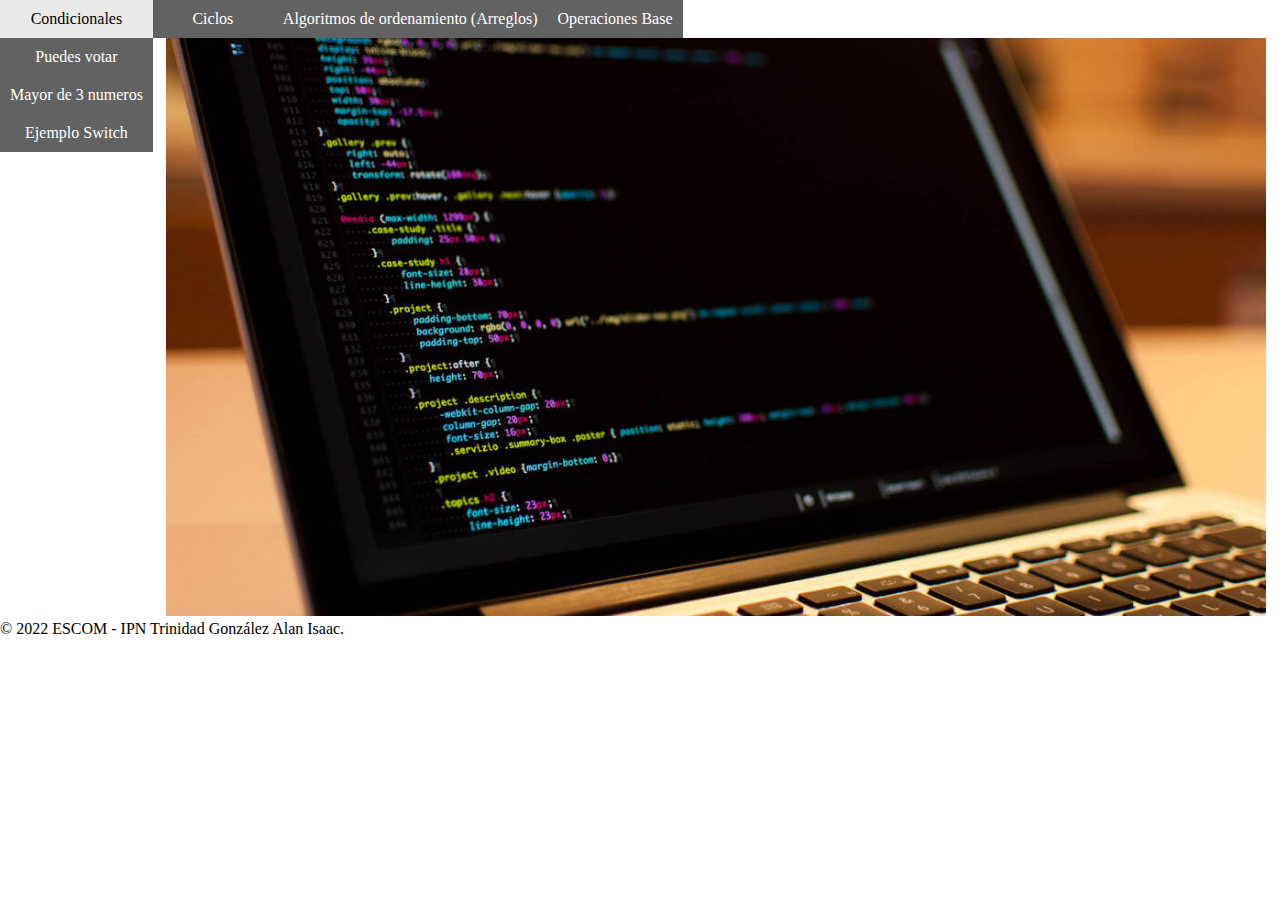
<file: index.html>
<!DOCTYPE html>
<html lang="en">
<head>
    <meta charset="UTF-8">
    <meta http-equiv="X-UA-Compatible" content="IE=edge">
    <meta name="viewport" content="width=device-width, initial-scale=1.0">
    <title>Ejercicios JavaScript</title>
    <link rel="stylesheet" href="./Estilos/style.css">
</head>
<body>
  <nav>
    <ul id="menu">
      <li><a href="">Condicionales</a>
        <ul>
          <li><a href="./Condicionales/votar.html">Puedes votar</a></li>
          <li><a href="./Condicionales/mayor.html">Mayor de 3 numeros</a></li>
          <li><a href="./Condicionales/switch.html">Ejemplo Switch</a></li>
        </ul>  
      </li>
      <li><a href="">Ciclos</a>
        <ul>
          <li><a href="./Ciclos/paresfor.html">Pares 1-100 For</a></li>
          <li><a href="./Ciclos/sumatoriafor.html">Sumatoria 100 For</a></li>
          <li><a href="./Ciclos/pareswhile.html">Pares 1-100 While</a></li>
          <li><a href="./Ciclos/sumatoriawhile.html">Sumatoria 100 While</a></li>
          <li><a href="./Ciclos/paresdowhile.html">Pares 1-100 Do-While</a></li>
          <li><a href="./Ciclos/sumatoriadowhile.html">Sumatoria 100 Do-While</a></li>
        </ul>  
      </li>
      <li><a href="">Algoritmos de ordenamiento (Arreglos)</a>
        <ul>
          <li><a href="./Algortimos de Ordenamiento/bubblesort.html">Bubble Sort</a></li>
          <li><a href="./Algortimos de Ordenamiento/insertionsort.html">Insertion Sort</a></li>
          <li><a href="./Algortimos de Ordenamiento/selectionsort.html">Selection Sort</a></li>
        </ul>  
      </li>
      <li><a href="">Operaciones Base</a>
        <ul>
          <li><a href="./Operaciones Base/pares-impares.html">Pares - Impares</a></li>
          <li><a href="./Operaciones Base/tablamultiplicar.html">Tabla de Multiplicar</a></li>
          <li><a href="./Operaciones Base/productosumas.html">Producto con sumas</a></li>
          <li><a href="./Operaciones Base/mayorarreglo.html">Número mayor en Arreglo</a></li>
          <li><a href="./Operaciones Base/sumaarreglos.html">Suma de Arreglos</a></li>
          <li><a href="./Operaciones Base/media.html">Media Aritmética</a></li>
          <li><a href="./Operaciones Base/operacionestextos.html">Operaciones con textos</a></li>
        </ul>  
      </li>
    </ul>
  </nav>

  <center>
    <img src="./Imagenes/centro.jpg" eight=”1150” width=1100”>
 </center>
  <footer class="d-flex flax-wrap justify-content-between align-items-center py-3 my-4 border-top bg-info">
    <p class="col-md-4 mb-0 colorAzulEscom">&copy; 2022 ESCOM - IPN Trinidad González Alan Isaac.<p>
  </footer>
</body>
</html>
</file>
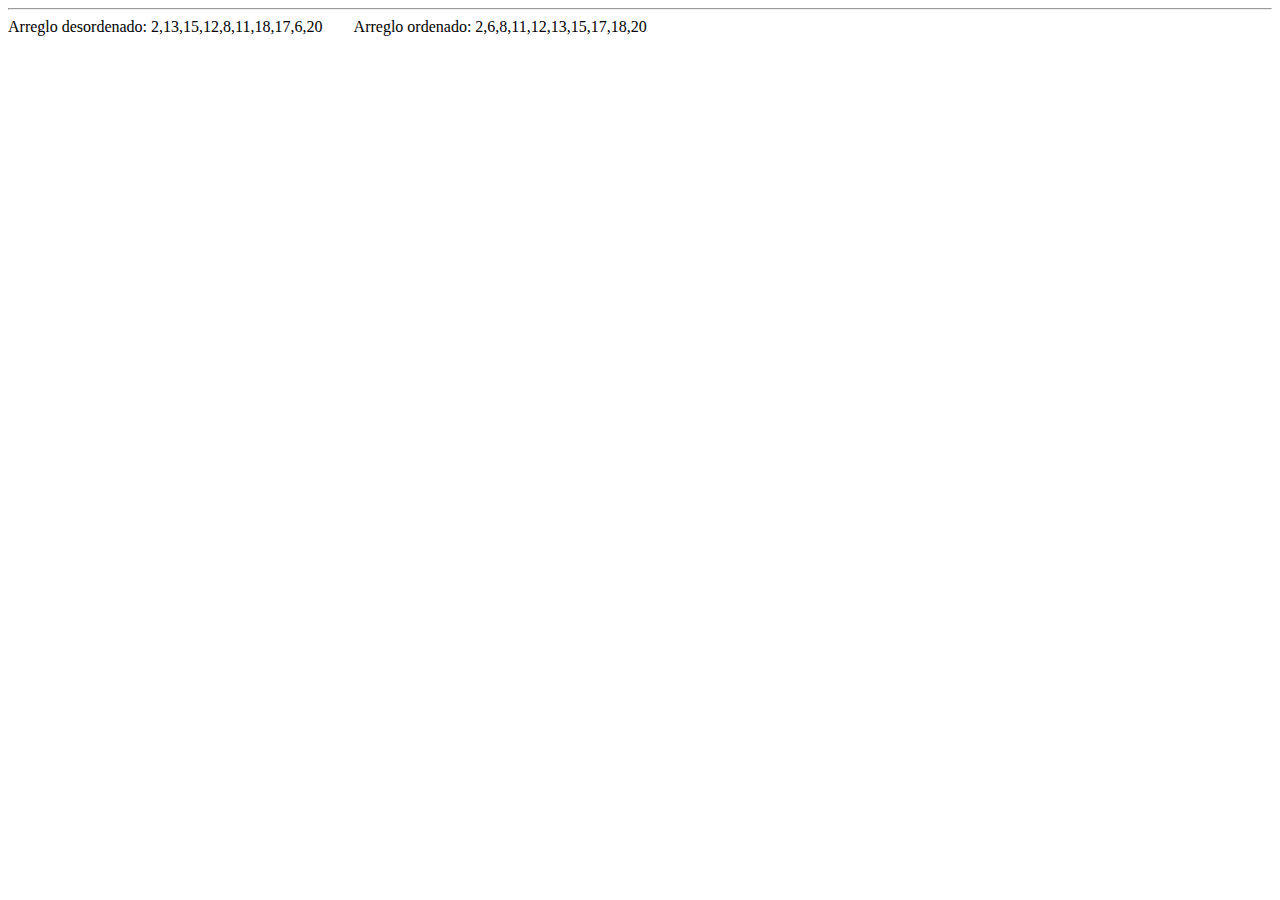
<file: Algortimos de Ordenamiento/bubblesort.html>
<!DOCTYPE html>
<html lang="en">
<head>
    <meta charset="UTF-8">
    <meta http-equiv="X-UA-Compatible" content="IE=edge">
    <meta name="viewport" content="width=device-width, initial-scale=1.0">
    <title>Bubble Sort</title>
</head>
<body>   
    <div>
        <section>
            <article>
                <hr>
                <script type="text/javascript">
                    function bubble(arr) 
                    {
                    var len = arr.length;

                    for (var i = 0; i < len ; i++) 
                    {
                        for(var j = 0 ; j < len - i - 1; j++)
                        { 
                            if (arr[j] > arr[j + 1]) 
                            {
                                var temp = arr[j];
                                arr[j] = arr[j+1];
                                arr[j + 1] = temp;
                            }
                        }
                    }
                    return arr;
                    }
                    function rellenar(matriz)
                    {
                        var largo, valor, ind;
                        largo = matriz.length;
                        for(ind = 0; ind < largo; ind++)
                            {
                                valor = Math.random()*20;
                                matriz[ind] = Math.round(valor);
                            }
                    }
                    var lista=new Array(10);
                    rellenar(lista);
                    document.write("Arreglo desordenado: "+lista);
                    document.write("&nbsp &nbsp &nbsp &nbsp Arreglo ordenado: "+bubble(lista));
                </script>
            </article>
        </section>
        </div>
</body>
</html>
</file>
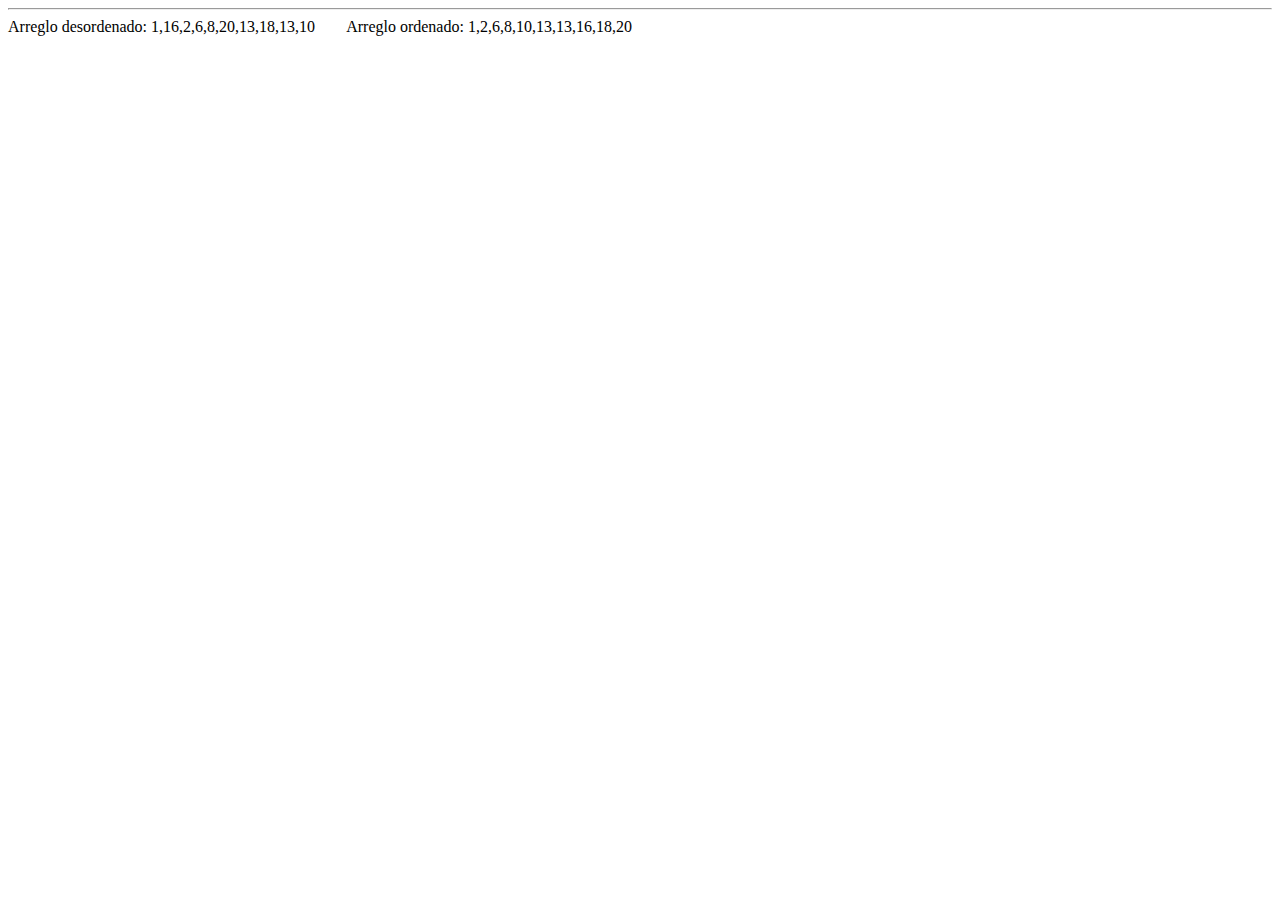
<file: Algortimos de Ordenamiento/insertionsort.html>
<!DOCTYPE html>
<html lang="en">
<head>
    <meta charset="UTF-8">
    <meta http-equiv="X-UA-Compatible" content="IE=edge">
    <meta name="viewport" content="width=device-width, initial-scale=1.0">
    <title>Insertion Sort</title>
</head>
<body>   
    <div>
        <section>
            <article>
                <hr>
                <script type="text/javascript">
                    function insertionSort(inputArr) 
                    {
                        let n = inputArr.length;
                        for (let i = 1; i < n; i++) 
                        {
                            let current = inputArr[i];
                            let j = i-1; 
                                while ((j > -1) && (current < inputArr[j])) 
                                {
                                    inputArr[j+1] = inputArr[j];
                                    j--;
                                }
                        inputArr[j+1] = current;
                        }
                        return inputArr;
                    }
                    function rellenar(matriz)
                    {
                        var largo, valor, ind;
                        largo = matriz.length;
                        for(ind = 0; ind < largo; ind++)
                            {
                                valor = Math.random()*20;
                                matriz[ind] = Math.round(valor);
                            }
                    }
                    var lista=new Array(10);
                    rellenar(lista);
                    document.write("Arreglo desordenado: "+lista);
                    document.write("&nbsp &nbsp &nbsp &nbsp Arreglo ordenado: "+insertionSort(lista));
                </script>
            </article>
        </section>
        </div>
</body>
</html>
</file>
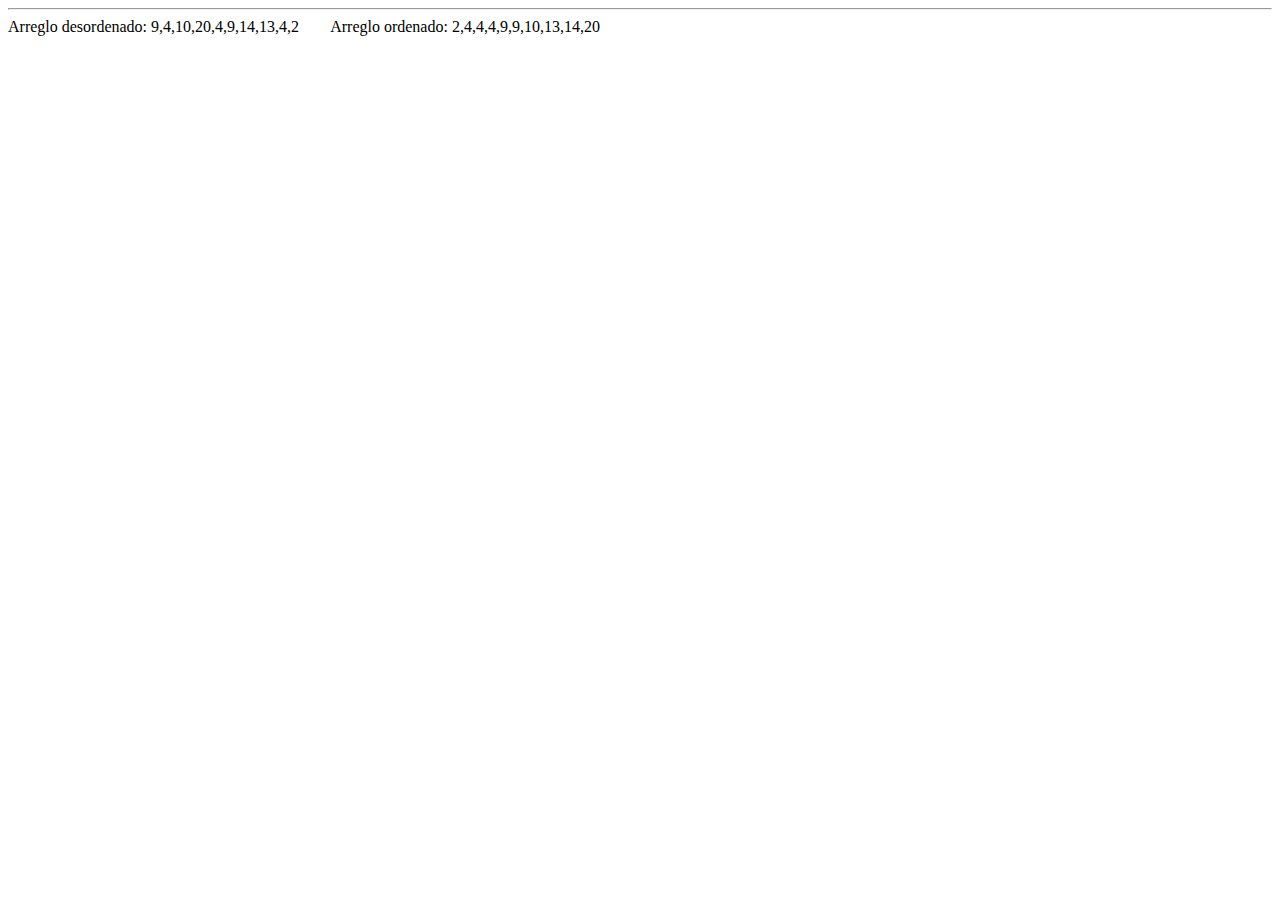
<file: Algortimos de Ordenamiento/selectionsort.html>
<!DOCTYPE html>
<html lang="en">
<head>
    <meta charset="UTF-8">
    <meta http-equiv="X-UA-Compatible" content="IE=edge">
    <meta name="viewport" content="width=device-width, initial-scale=1.0">
    <title>Selection Sort</title>
</head>
<body>   
    <div>
        <section>
            <article>
                <hr>
                <script type="text/javascript">
                    function selectionSort(inputArr) 
                    { 
                        let n = inputArr.length;
                
                        for(let i = 0; i < n; i++) 
                        {
                            let min = i;
                                for(let j = i+1; j < n; j++)
                                {
                                    if(inputArr[j] < inputArr[min]) 
                                    {
                                    min=j; 
                                    }
                                }
                                if (min != i) 
                                {
                                    let tmp = inputArr[i]; 
                                    inputArr[i] = inputArr[min];
                                    inputArr[min] = tmp;      
                                }
                        }
                        return inputArr;
                    }
                    function rellenar(matriz)
                    {
                        var largo, valor, ind;
                        largo = matriz.length;
                        for(ind = 0; ind < largo; ind++)
                            {
                                valor = Math.random()*20;
                                matriz[ind] = Math.round(valor);
                            }
                    }
                    var lista=new Array(10);
                    rellenar(lista);
                    document.write("Arreglo desordenado: "+lista);
                    document.write("&nbsp &nbsp &nbsp &nbsp Arreglo ordenado: "+selectionSort(lista));
                </script>
            </article>
        </section>
        </div>
</body>
</html>
</file>
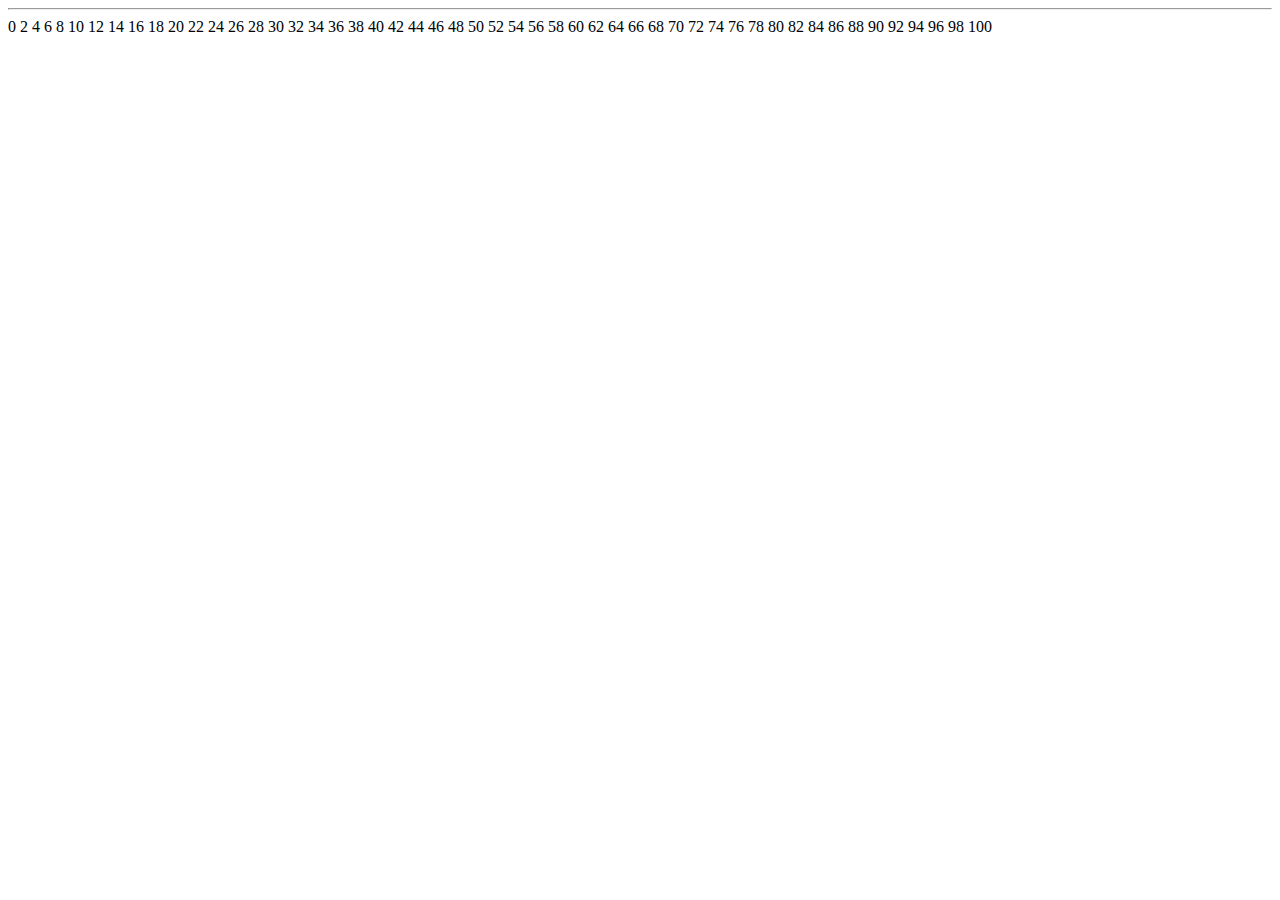
<file: Ciclos/paresdowhile.html>
<!DOCTYPE html>
<html lang="en">
<head>
    <meta charset="UTF-8">
    <meta http-equiv="X-UA-Compatible" content="IE=edge">
    <meta name="viewport" content="width=device-width, initial-scale=1.0">
    <title>Pares Do While</title>
</head>
<body>   
    <div>
        <section>
            <article>
                <hr>
                <script type="text/javascript">
                    var a;
                    a=0;
                    do
                    {
                        document.write(" "+a+" ")
                        a+=2;
                    }
                    while(a<=100)
                </script>
            </article>
        </section>
        </div>
</body>
</html>
</file>
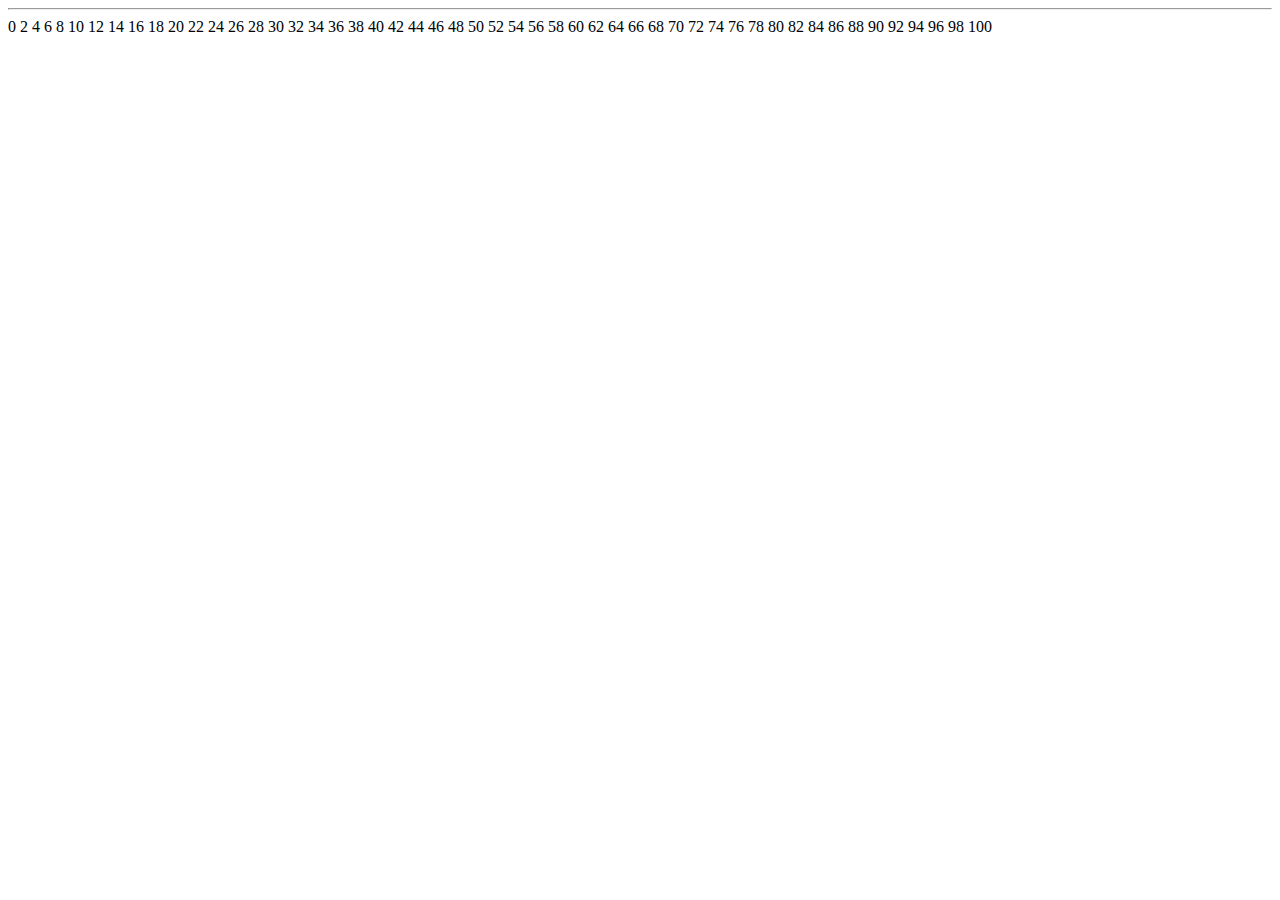
<file: Ciclos/paresfor.html>
<!DOCTYPE html>
<html lang="en">
<head>
    <meta charset="UTF-8">
    <meta http-equiv="X-UA-Compatible" content="IE=edge">
    <meta name="viewport" content="width=device-width, initial-scale=1.0">
    <title>Pares For</title>
</head>
<body>   
    <div>
        <section>
            <article>
                <hr>
                <script type="text/javascript">
                    let counter=0;c=0;
                    for( let i=0; i<=100; i++)
                    {
                        c=c+i;
                        if (i%2==0){
                            document.write(' ' +i+' ');
                        }
                    }
                </script>
            </article>
        </section>
        </div>
</body>
</html>
</file>
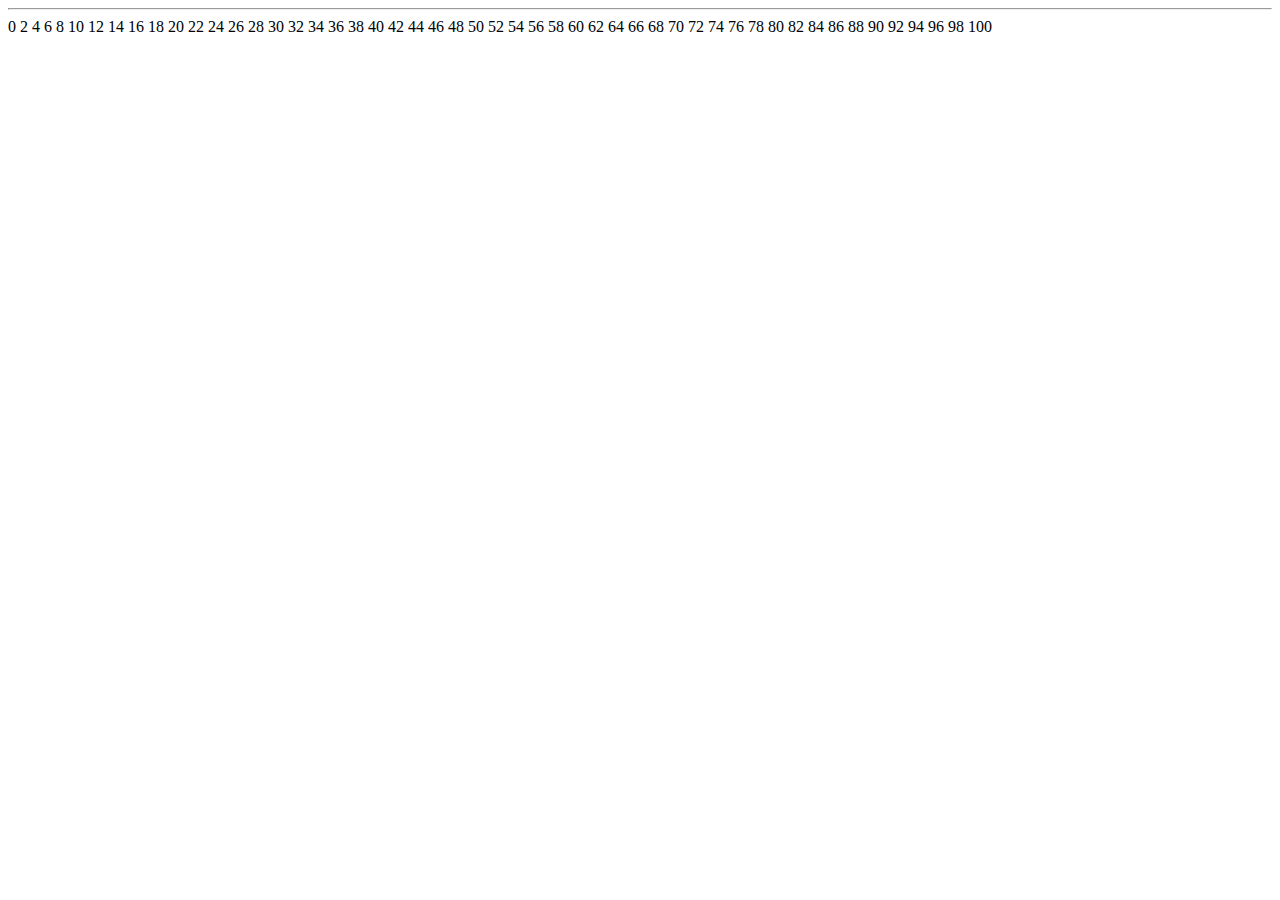
<file: Ciclos/pareswhile.html>
<!DOCTYPE html>
<html lang="en">
<head>
    <meta charset="UTF-8">
    <meta http-equiv="X-UA-Compatible" content="IE=edge">
    <meta name="viewport" content="width=device-width, initial-scale=1.0">
    <title>Pares While</title>
</head>
<body>   
    <div>
        <section>
            <article>
                <hr>
                <script type="text/javascript">
                    var a;
				    a=0;
				    while(a<=100)
                    {
                        document.write(" "+a+" ")
                        a+=2;
				    }
                </script>
            </article>
        </section>
        </div>
</body>
</html>
</file>
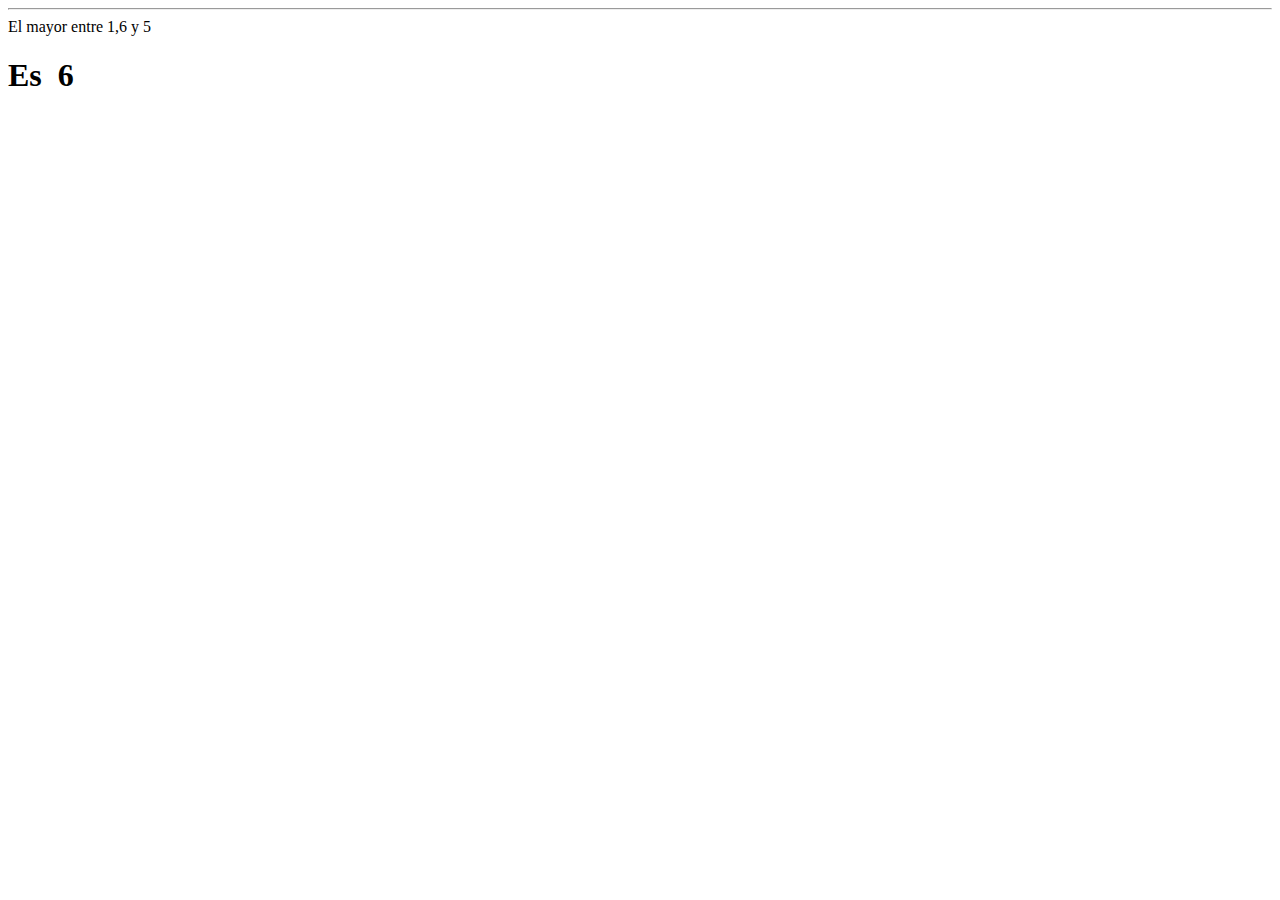
<file: Condicionales/mayor.html>
<!DOCTYPE html>
<html lang="en">
<head>
    <meta charset="UTF-8">
    <meta http-equiv="X-UA-Compatible" content="IE=edge">
    <meta name="viewport" content="width=device-width, initial-scale=1.0">
    <title>Mayor</title>
</head>
<body>   
    <div>
        <section>
            <article>
                <hr>
                <script type="text/javascript">
                    var a = 1;
                    var b = 6;
                    var c = 5;
                    document.write ('El mayor entre ' +a +',' + b + ' y ' + c);
                    if((a > b) && (a > c)){
                    document.write('<h1> Es &nbsp;'+ a +'</h1>');
                    }
                    else if((b > c) && (b > a)){
                    document.write('<h1> Es &nbsp;' + b +'</h1>');
                    }
                    else if((c > b) && (c > a)){
                    document.write('<h1> Es &nbsp;' + c +'</h1>');
                    }
                </script>
            </article>
        </section>
        </div>
</body>
</html>
</file>
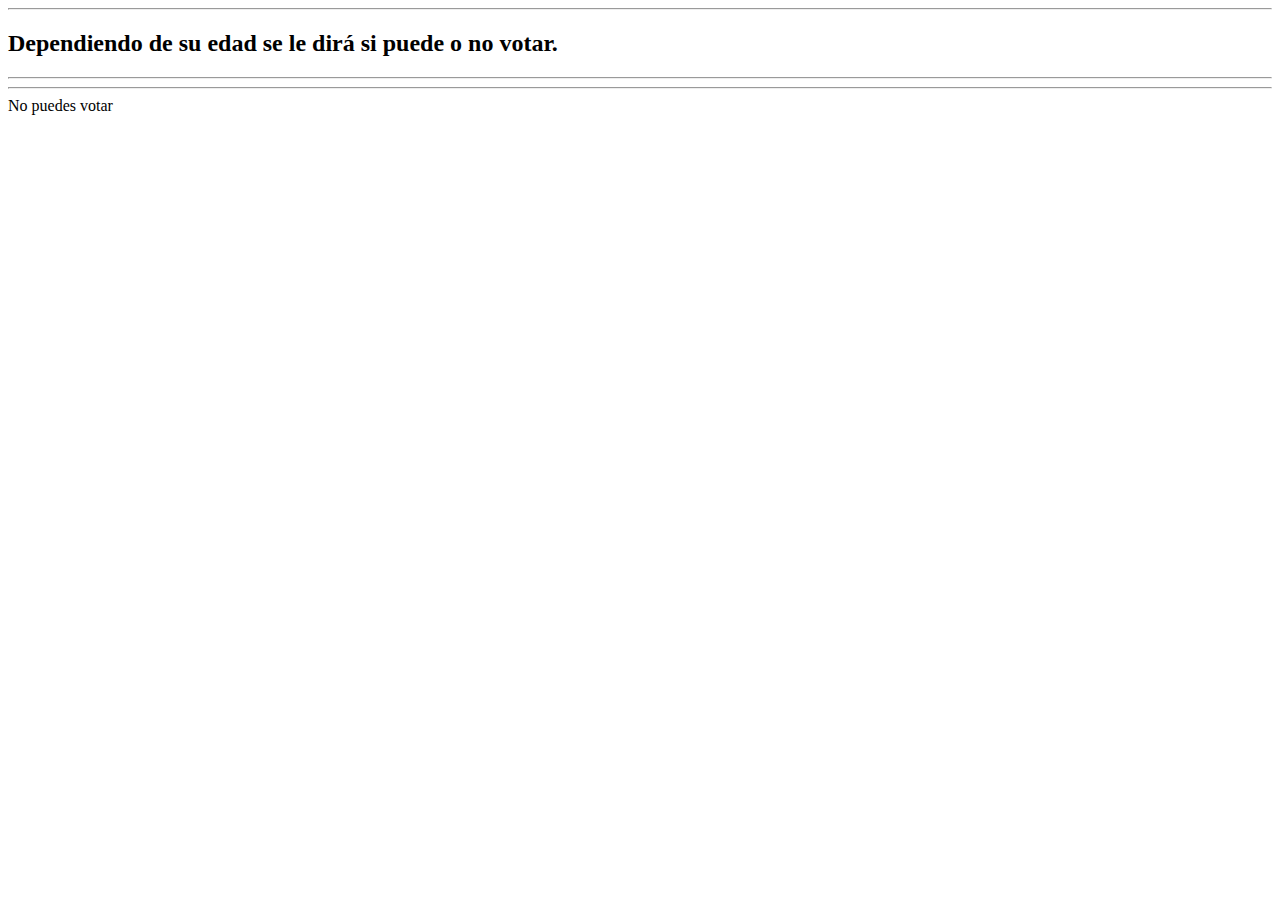
<file: Condicionales/votar.html>
<!DOCTYPE html>
<html lang="en">
<head>
    <meta charset="UTF-8">
    <meta http-equiv="X-UA-Compatible" content="IE=edge">
    <meta name="viewport" content="width=device-width, initial-scale=1.0">
    <title>Votar</title>
</head>
<body>   
    <div>
        <section>
            <article>
                <hr>
                <h2>Dependiendo de su edad se le dirá si puede o no votar.</h2>
                <hr>
            </article>
            <article>
                <hr>
                <script type="text/javascript">
                    var edadrequerida = 18;
                    edad=prompt('Ingrese su edad ');
                    if((edad < edadrequerida)){
                    document.write('No puedes votar');
                    }
                    else if((edad => edadrequerida)){
                    document.write('Puedes votar');
                    }
              </script>
            </article>
        </section>
        </div>
</body>
</html>
</file>
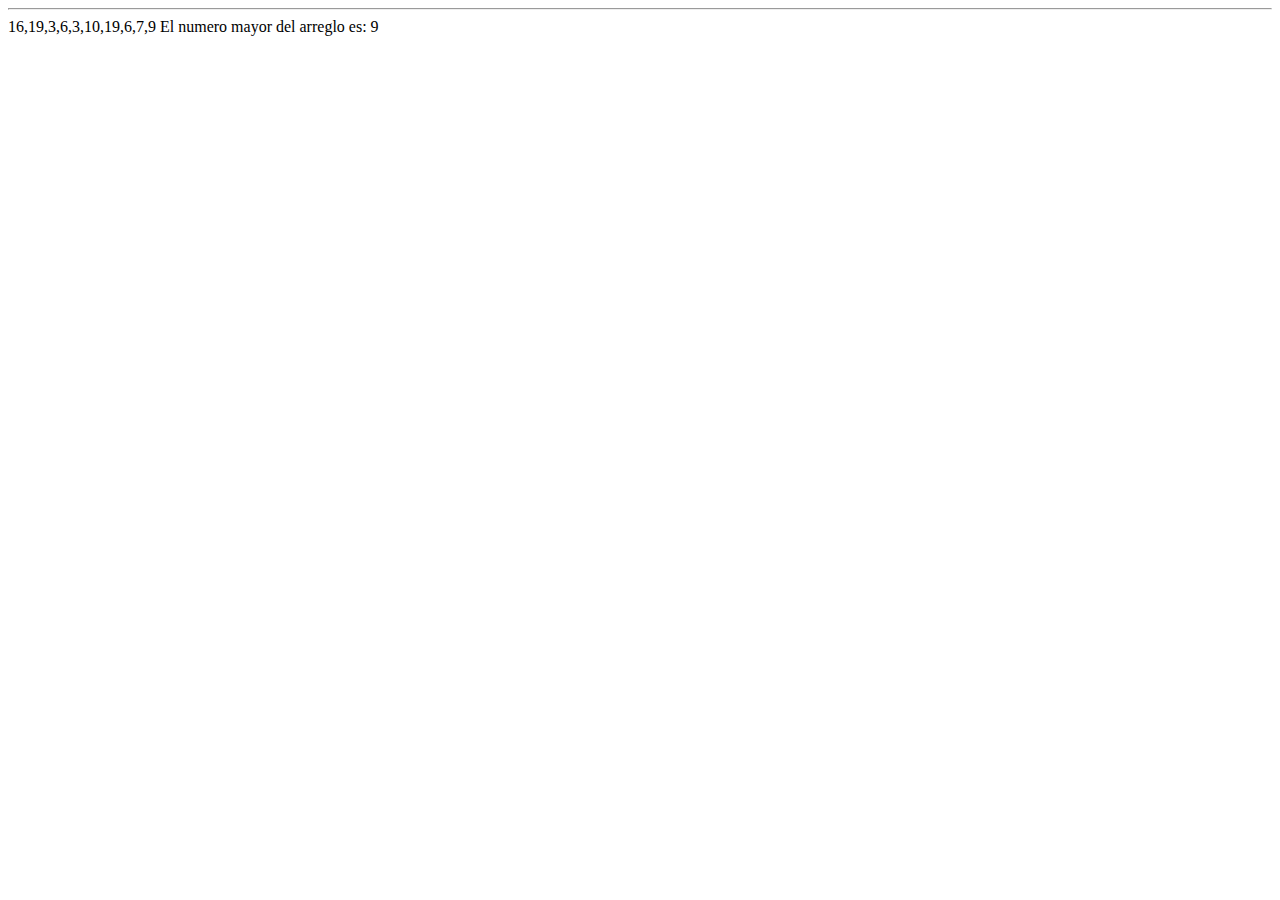
<file: Operaciones Base/mayorarreglo.html>
<!DOCTYPE html>
<html lang="en">
<head>
    <meta charset="UTF-8">
    <meta http-equiv="X-UA-Compatible" content="IE=edge">
    <meta name="viewport" content="width=device-width, initial-scale=1.0">
    <title>Mayor en Arreglo</title>
</head>
<body>   
    <div>
        <section>
            <article>
                <hr>
                <script type="text/javascript">
                    var lista=new Array(10);
                    rellenar(lista);
                    document.write(lista);
                    posicion(lista);
                    function posicion(listas){
                    var mayor=0;
                    for (let x = 1; x < listas.length; x++) {
                        if (listas[x] > listas[x-1]) {
                            mayor = x;
                        }
                    }
                    document.write(" El numero mayor del arreglo es: "+(mayor));
                    }
                    function rellenar(matriz)
                    {
                        var largo, valor, ind;
                        largo = matriz.length;
                        for(ind = 0; ind < largo; ind++)
                            {
                                valor = Math.random()*20;
                                matriz[ind] = Math.round(valor);
                            }
                    }
                </script>
            </article>
        </section>
        </div>
</body>
</html>
</file>
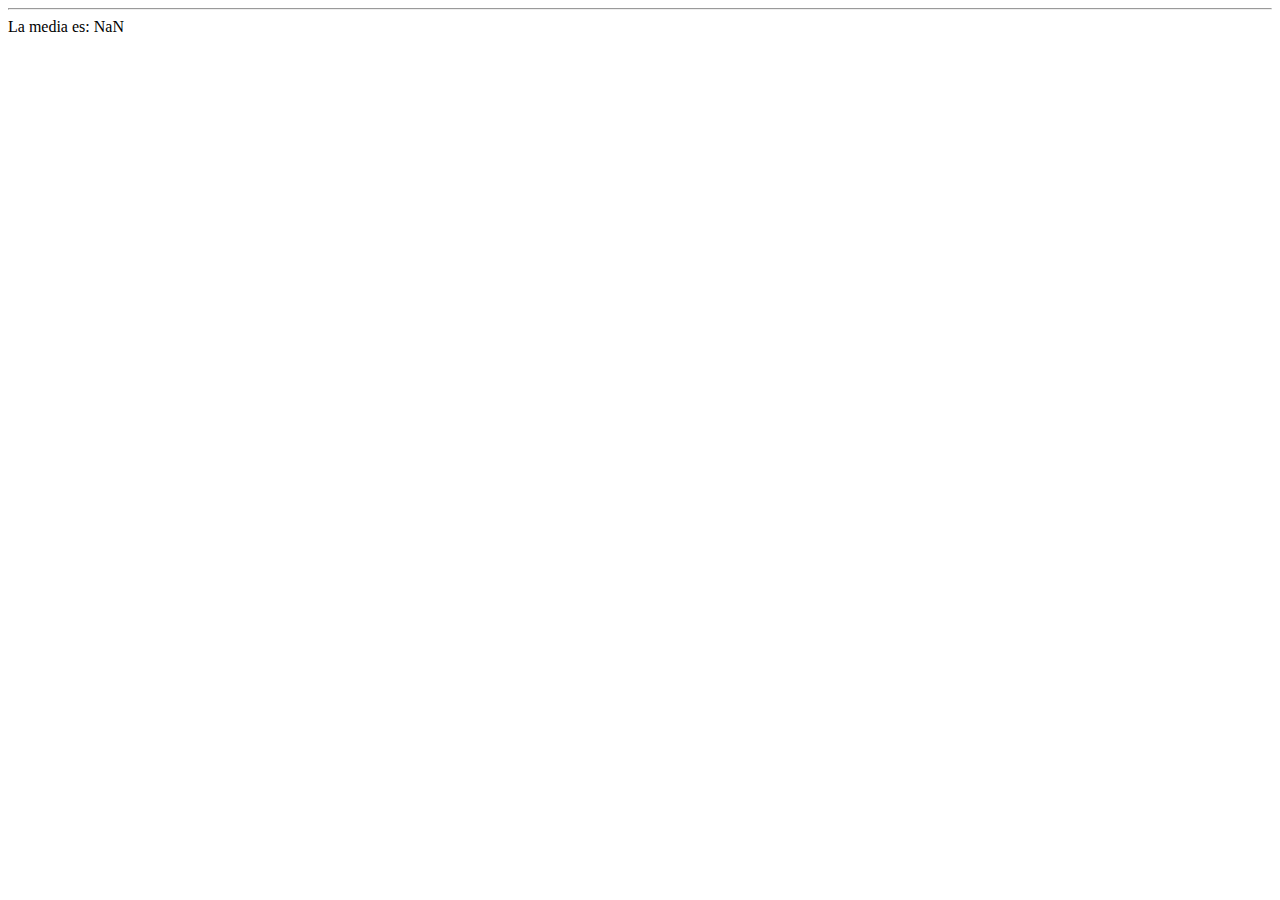
<file: Operaciones Base/media.html>
<!DOCTYPE html>
<html lang="en">
<head>
    <meta charset="UTF-8">
    <meta http-equiv="X-UA-Compatible" content="IE=edge">
    <meta name="viewport" content="width=device-width, initial-scale=1.0">
    <title>Media Aritmetica</title>
</head>
<body>   
    <div>
        <section>
            <article>
                <hr>
                <script type="text/javascript">
                    var a = prompt("Ingrese el primer valor");
                    var b = prompt("Ingrese el segundo valor");
                    var c = prompt("Ingrese el tercer valor");
                    var res = (parseFloat(a)+parseFloat(b)+parseFloat(c))/3;
                    document.write("La media es: "+res);
                </script>
            </article>
        </section>
        </div>
</body>
</html>
</file>
<file: Estilos/style.css>
*{
    margin: 0;
    padding: 0;
  }
  header{
    font-family: Helvetica;
    width: 480px;
    margin: 0 auto;
  }
  ul{
    list-style: none;
  }
  #menu li>a{
    background-color: rgb(98, 98, 98);
    color: white;
    padding: 10px;
    display: block;
    text-decoration: none;
    min-width: 100px;
  }
  #menu li>a:hover{
    color: #000;
    background-color: #eaeaea;
  }
  #menu>li{
    float: left;
    text-align:center
  }
  #menu>li>ul{
    display: none;
  }
  #menu>li:hover>ul {
    display:block;
  }
</file>
